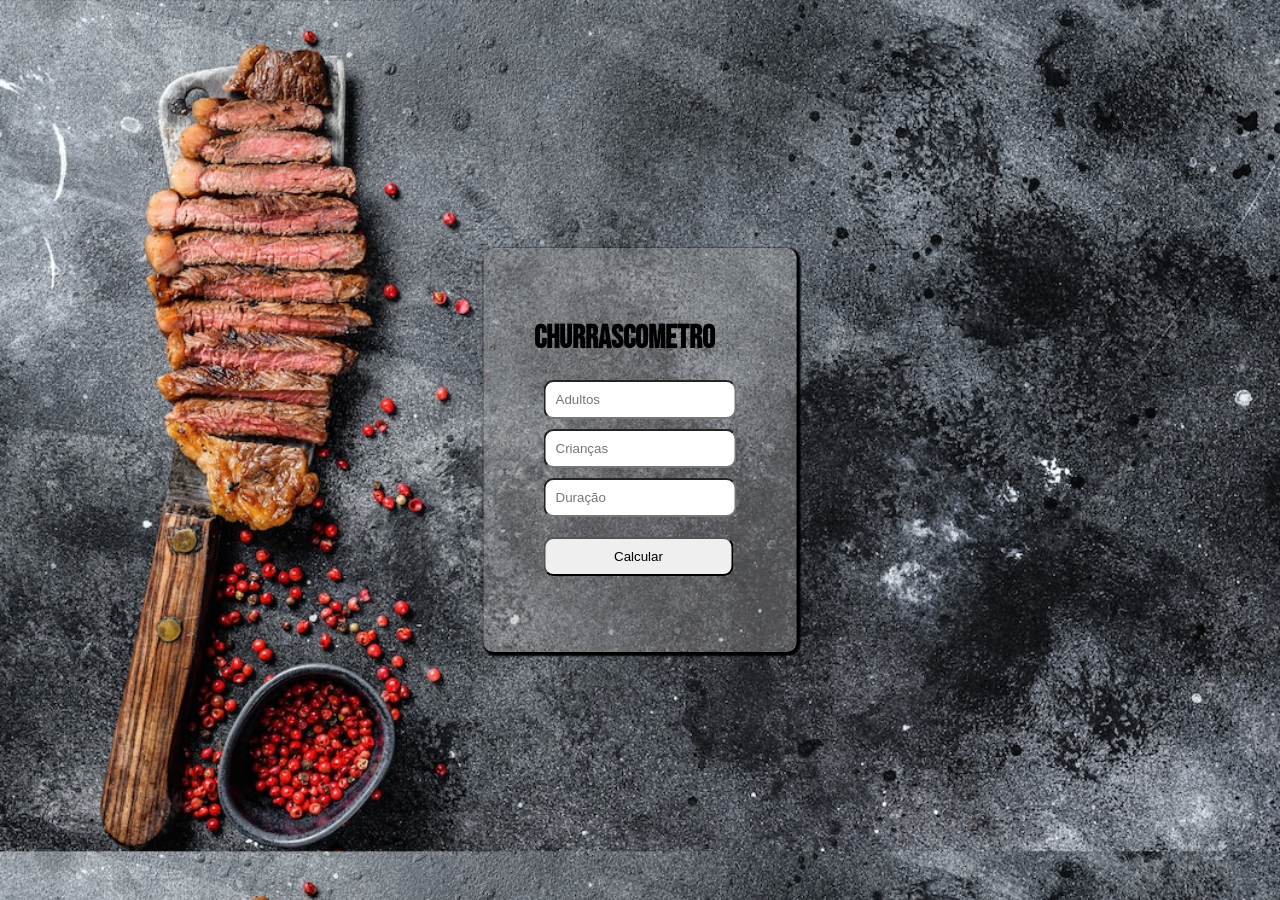
<file: index.html>
<!DOCTYPE html>
<html lang="pt-br">

<head>
    <meta charset="UTF-8">
    <meta http-equiv="X-UA-Compatible" content="IE=edge">
    <meta name="viewport" content="width=device-width, initial-scale=1.0">
    <title>Churrascometro</title>
    <link rel="stylesheet" href="style.css">
    <link rel="preconnect" href="https://fonts.googleapis.com">
    <link rel="preconnect" href="https://fonts.gstatic.com" crossorigin>
    <link
        href="https://fonts.googleapis.com/css2?family=Anton&family=Bebas+Neue&family=Chewy&family=Open+Sans:ital,wght@0,300;0,400;0,500;0,600;0,700;0,800;1,300;1,400;1,500;1,600;1,700;1,800&display=swap"
        rel="stylesheet">
</head>

<body>
    <div id="centralizar">
        <h1 id="letra">Churrascometro</h1>
        <input type="number" name="" id="adultos" placeholder="Adultos" min="0">
        <input type="number" name="" id="crianças" placeholder="Crianças" min="0">
        <input type="number" name="" id="duração" placeholder="Duração" min="0">
        <button onclick="calcular()">Calcular</button>



        <p id="carne"></p>
        <p id="cerveja"></p>
        <p id="bebida"></p>
        <p id="vazio"></p>
    </div>

    <script src="script.js"></script>
</body>

</html>
</file>
<file: style.css>
body{
    background-image: url(churrasco.jpg);
    background-size: cover;
    overflow: hidden;
    font-family: 'Bebas Neue', sans-serif;
}
#centralizar{
    position: absolute;
    top:50%;
    left:50%;
    transform: translate(-50%, -50%);
    background-color: rgba(160, 160, 160, 0.388); 
    padding: 50px;
    border-radius: 10px;
     box-shadow: 2px 2px 2px 2px black;
} 

input{
    display: block;
    padding: 10px;
    margin: 10px;
    border-radius: 10px;
   
}

input::-webkit-outer-spin-button,
input::-webkit-inner-spin-button {
    -webkit-appearance: none;
    margin: 0;
}

button{
    padding: 10px;
    margin: 10px;
    width: 190px;
    font-size: bold;
    border-radius: 10px;
    font-family: 'Franklin Gothic Medium', 'Arial Narrow', Arial, sans-serif;
}
button:hover {
   background-color: gray;
   
}
</file>
